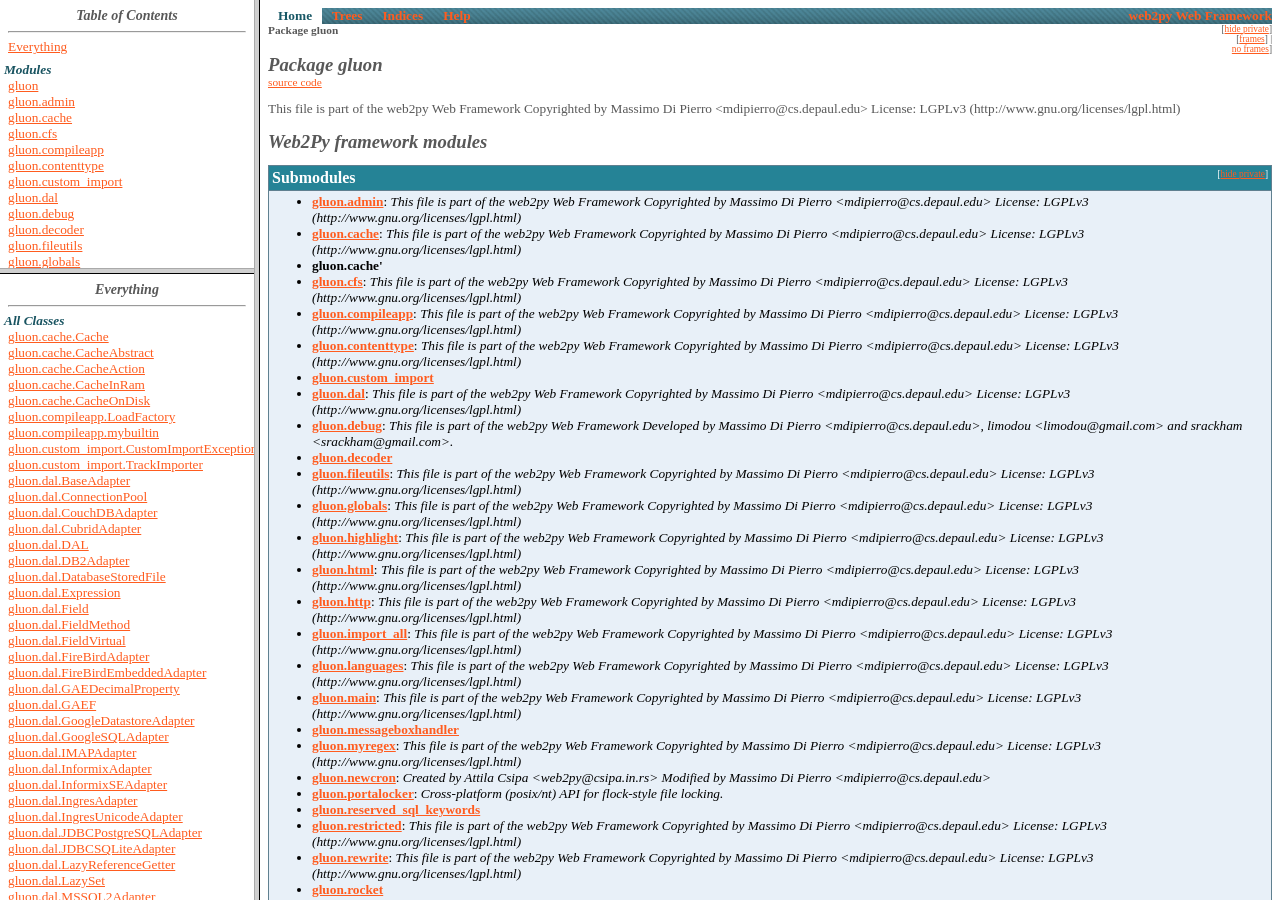
<file: web2py-buy-game/applications/examples/static/epydoc/index.html>
<?xml version="1.0" encoding="iso-8859-1"?>
<!DOCTYPE html PUBLIC "-//W3C//DTD XHTML 1.0 Frameset//EN"
          "DTD/xhtml1-frameset.dtd">
<html xmlns="http://www.w3.org/1999/xhtml" xml:lang="en" lang="en">
<head>
  <title> web2py Web Framework </title>
</head>
<frameset cols="20%,80%">
  <frameset rows="30%,70%">
    <frame src="toc.html" name="moduleListFrame"
           id="moduleListFrame" />
    <frame src="toc-everything.html" name="moduleFrame"
           id="moduleFrame" />
  </frameset>
  <frame src="gluon-module.html" name="mainFrame" id="mainFrame" />
</frameset>
</html>
</file>
